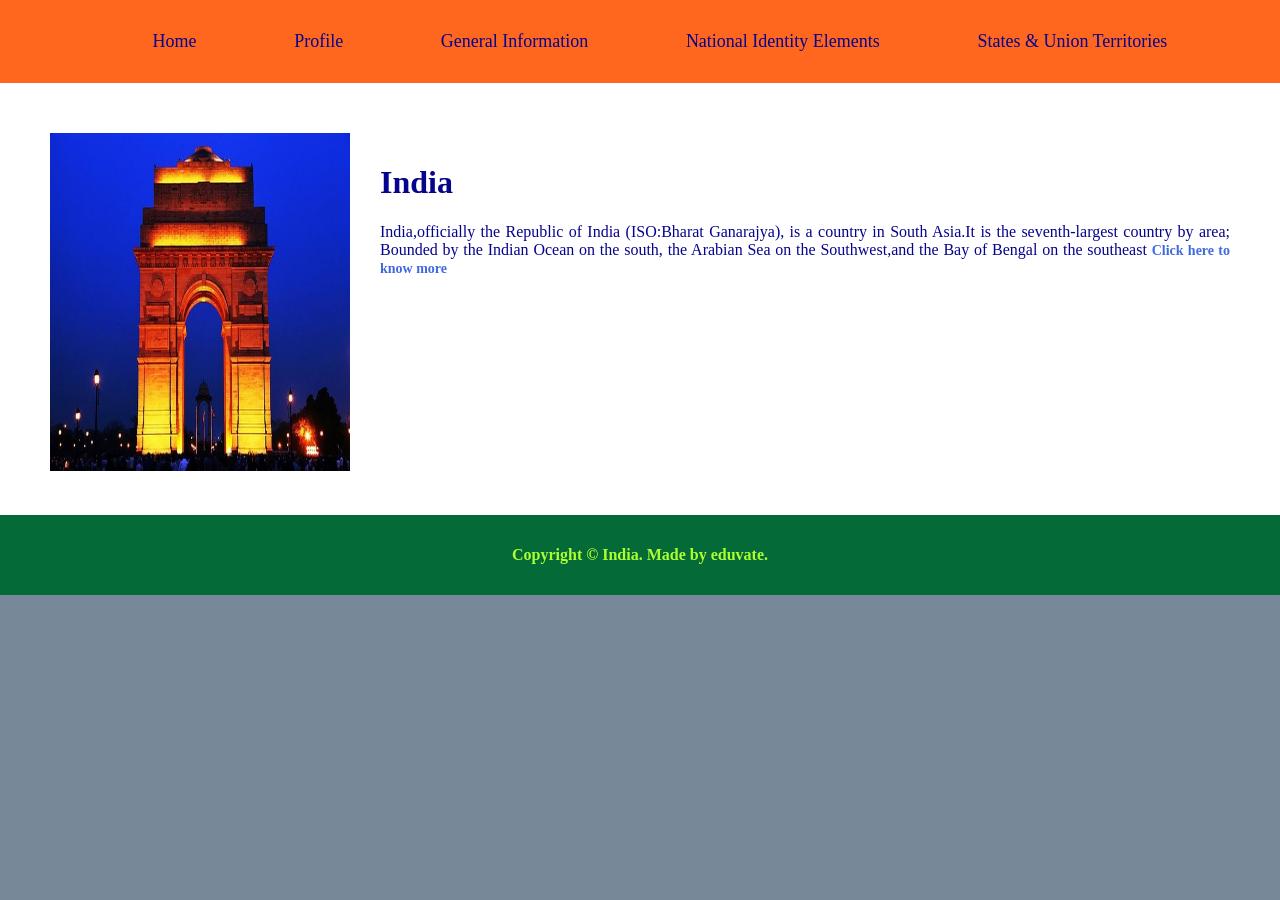
<file: index.html>
<!DOCTYPE html>
<html>
  <head>
    <title>Indian Portal|Home</title>
    <link rel="stylesheet" href="style.css">
  </head>
  <body>
    <header>
         <nav>
           <ul> 
             <li><a href="index.html">Home</a></li>
             <li><a href="profile.html">Profile</a></li>
             <li><a href="general_info.html">General Information</a></li>
             <li><a href="national_elements.html">National Identity Elements</a></li>
              <li><a href="states_union_territories.html">States & Union Territories</a>
              </li>
             </ul>
            </nav>
      </header>

      <main>
        <div class="row">
            <div class="column1">
               <img src="indiangate.jpg"height="338px" width="300px">
            </div>
            <div class="column2">
          <h1>India</h1>
                <p>India,officially the Republic of India (ISO:Bharat Ganarajya), is a country in South Asia.It is the seventh-largest country by area; Bounded by the Indian Ocean on the south, the Arabian Sea on the Southwest,and the Bay of Bengal on the southeast
                <a href="profile.html"><strong>Click here to know more</strong></a> 
            </div>
        </div>
      </main>
      <footer> 
        <p id="footer_paragraph">Copyright &copy; India. Made by eduvate.</p>
      </footer>      
    </body>
   </html>
</file>
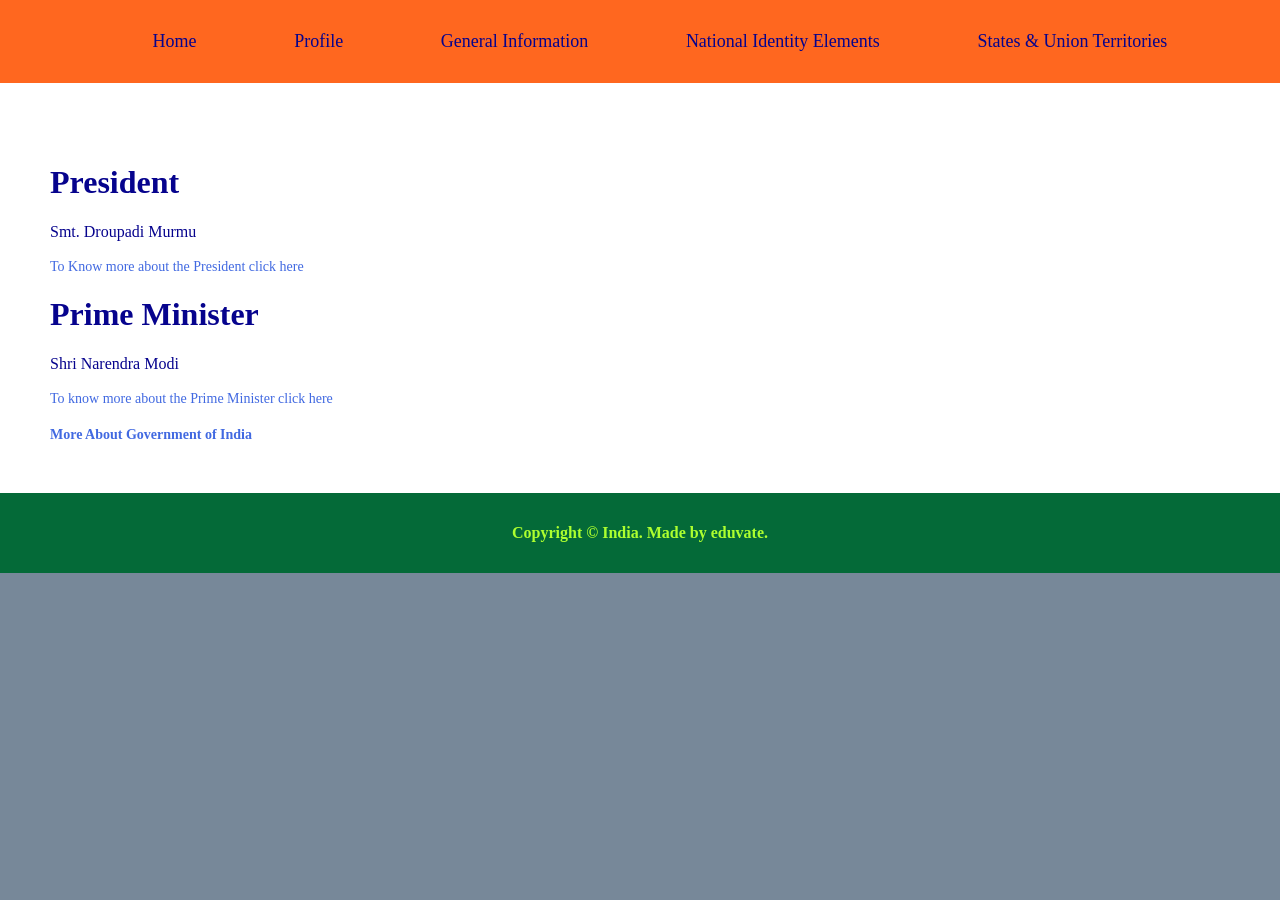
<file: general_info.html>
<!DOCTYPE html>
<html>
  <head>
    <title>Indian Portal|General Info</title>
    <link rel="stylesheet" href="style.css">
  </head>
  <body>
    <header>
      <nav>
        <ul>
             <li><a href="index.html">Home</a></li>
             <li><a href="profile.html">Profile</a></li>
             <li><a href="general_info.html">General Information</a></li>
             <li><a href="national_elements.html">National Identity Elements</a></li>
              <li><a href="states_union_territories.html">States & Union Territories</a>
              </li>
             </ul>
            </nav>
      </header>

      <main>
          <div class="row">
            <div class="column2">
              <h1>President</h1>
                <p> Smt. Droupadi Murmu </p>
                <a href="https://presidentofindia.nic.in/"target="_blank">To Know more about the President click here</a>
              <h1> Prime Minister </h1>
                <p> Shri Narendra Modi </p>
                <a href="https://www.pmindia.gov.in/en/pms-profile/"target="_blank">To know more about the Prime Minister click here</a><br><br> 
                <a href="https://www.india.gov.in/my-government/whos-who" target="_blank">
                <strong>More About Government of India</strong></a>
            </div>  
          </div>
        </main> 
      <footer> 
        <p id="footer_paragraph">Copyright &copy; India. Made by eduvate.</p>
      </footer>
            
    </body>
   </html>
</file>
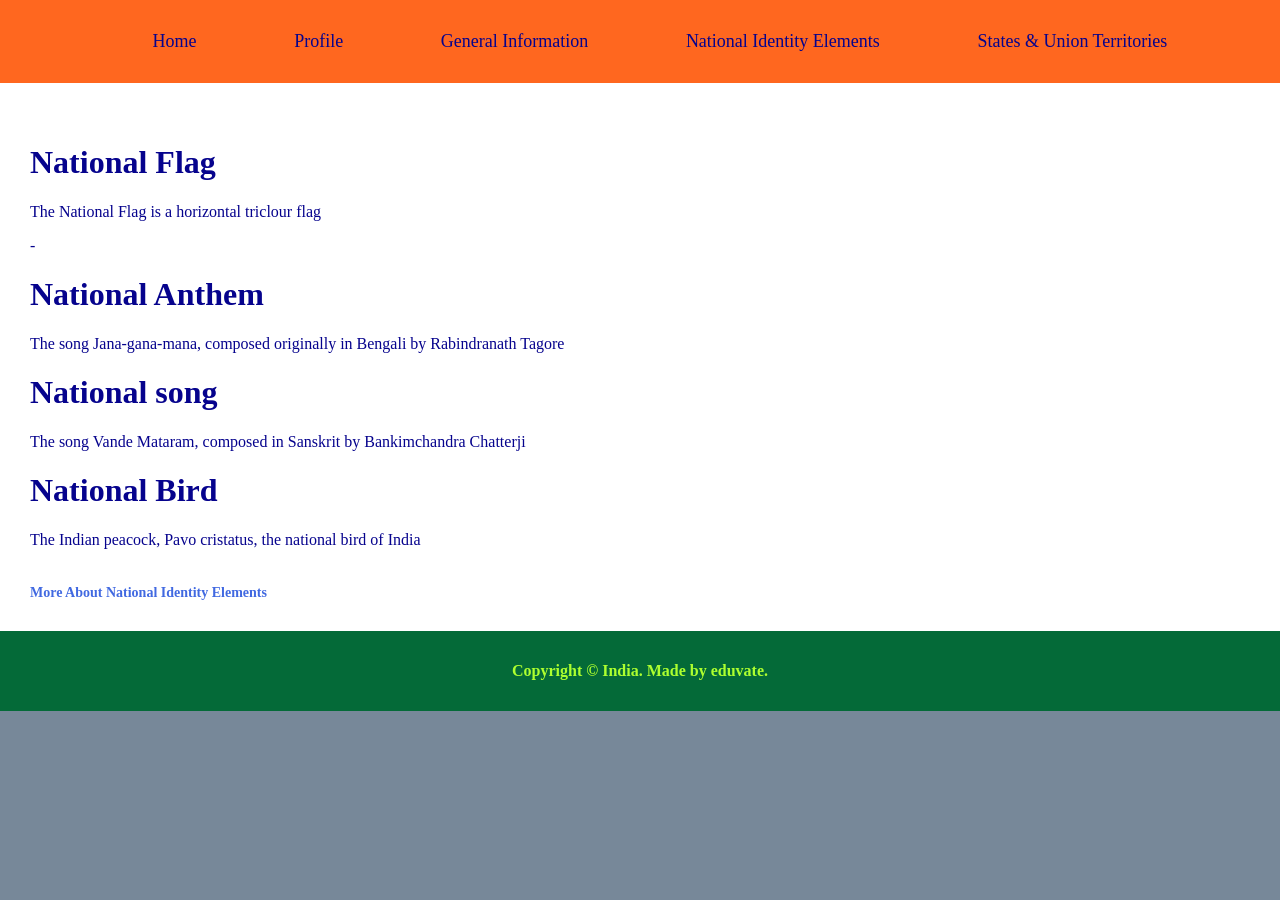
<file: national_elements.html>
<!DOCTYPE html>
  <head>
    <title>Indian Portal|National Identity Elements</title>
    <link rel="stylesheet" href="style.css">
  </head>
  <body>
    <header>
         <nav>
           <ul> 
             <li><a href="index.html">Home</a></li>
             <li><a href="profile.html">Profile</a></li>
             <li><a href="general_info.html">General Information</a></li>
             <li><a href="national_elements.html">National Identity Elements</a></li>
              <li><a href="states_union_territories.html">States & Union Territories</a>
              </li>
             </ul>
            </nav>
      </header>

      <main>
        <div class="row">
            <div clas="column2">
            <h1>National Flag</h1>
              <p>The National Flag is a horizontal triclour flag</p>-
            <h1>National Anthem</h1>
                 <p>The song Jana-gana-mana, composed originally in Bengali by Rabindranath Tagore</p>
            <h1>National song</h1>
              <p>The song Vande Mataram, composed in Sanskrit by Bankimchandra Chatterji</p>   
           
          <h1>National Bird</h1>
              <p>The Indian peacock, Pavo cristatus, the national bird of India</p>
              <br>
              <a href="https://knowindia.india.gov.in/national-identity-elements/"style="color:royalblue;"target="_blank">  
              <strong>More About National Identity Elements</strong></a>
          </div>
        </div>          
      </main>
      <footer> 
        <p id="footer_paragraph">Copyright &copy; India. Made by eduvate.</p>
      </footer>            
    </body>
  </html>
</file>
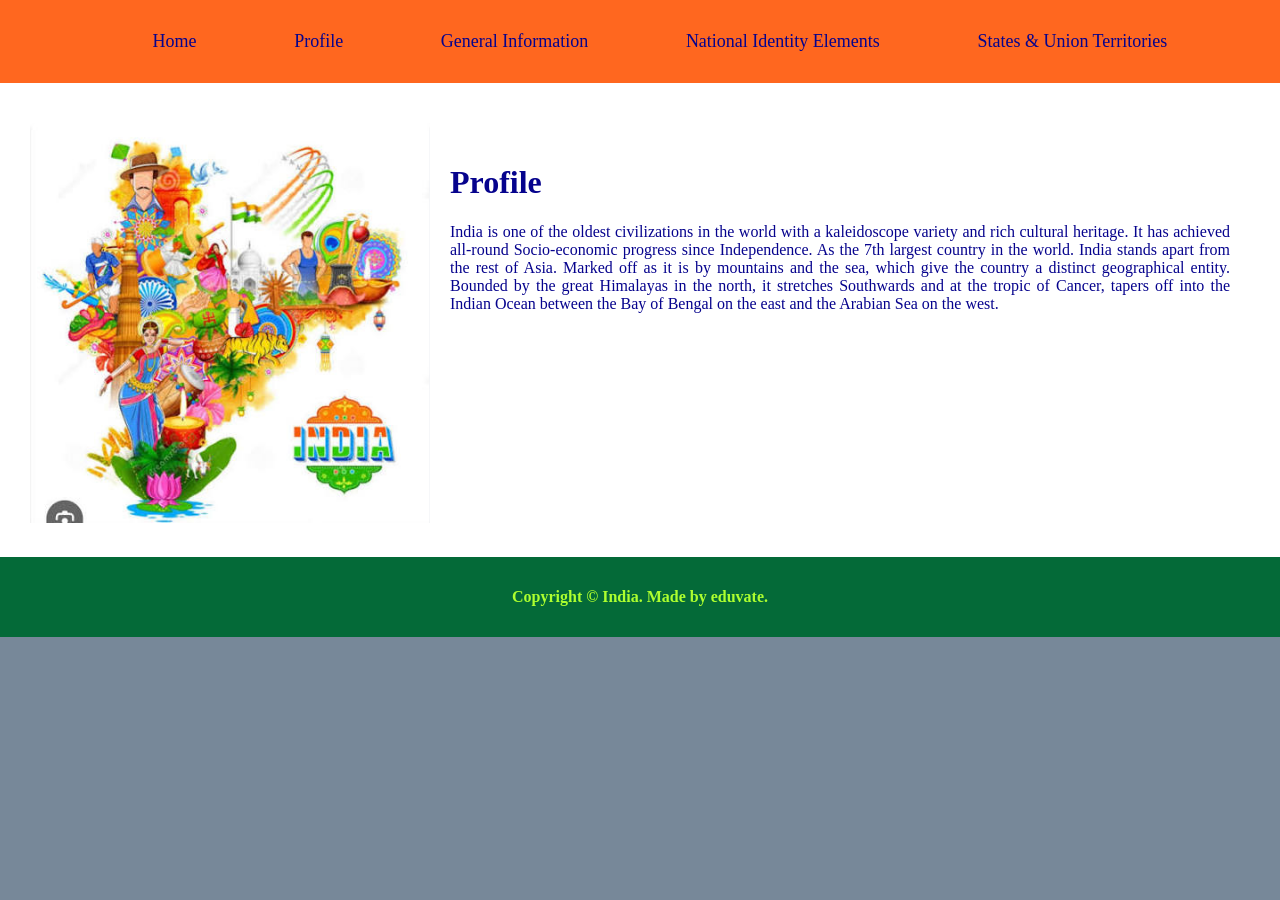
<file: profile.html>
<!DOCTYPE html>
<html>
  <head>
    <title>Indian Portal|Profile</title>
    <link rel="stylesheet" href="style.css">
  </head>
  <body>
    <header>
         <nav>
           <ul> 
             <li><a href="index.html">Home</a></li>
             <li><a href="profile.html">Profile</a></li>
             <li><a href="general_info.html">General Information</a></li>
             <li><a href="national_elements.html">National Identity Elements</a></li>
              <li><a href="states_union_territories.html">States & Union Territories</a>
              </li>
             </ul>
            </nav>
      </header>

      <main>
        <div class="row">
            <div clas="column1">
               <img src="indiaculture.jpg "height="400px" width="400px"> 
            </div>
            <div class="column2">
                <h1>Profile</h1>
                  <p>India is one of the oldest civilizations in the world with a kaleidoscope variety and rich cultural heritage. It has achieved all-round Socio-economic progress since Independence. As the 7th largest country in the world. India stands apart from the rest of Asia. Marked off as it is by mountains and the sea, which give the country a distinct geographical entity. Bounded by the great Himalayas in the north, it stretches Southwards and at the tropic of Cancer, tapers off into the Indian Ocean between the Bay of Bengal on the east and the Arabian Sea on the west.</p> 
                
            </div>
        </div>
      </main>
      <footer> 
         <p id="footer_paragraph">Copyright &copy; India. Made by eduvate.</p>
      </footer>            
    </body>
   </html>
</file>
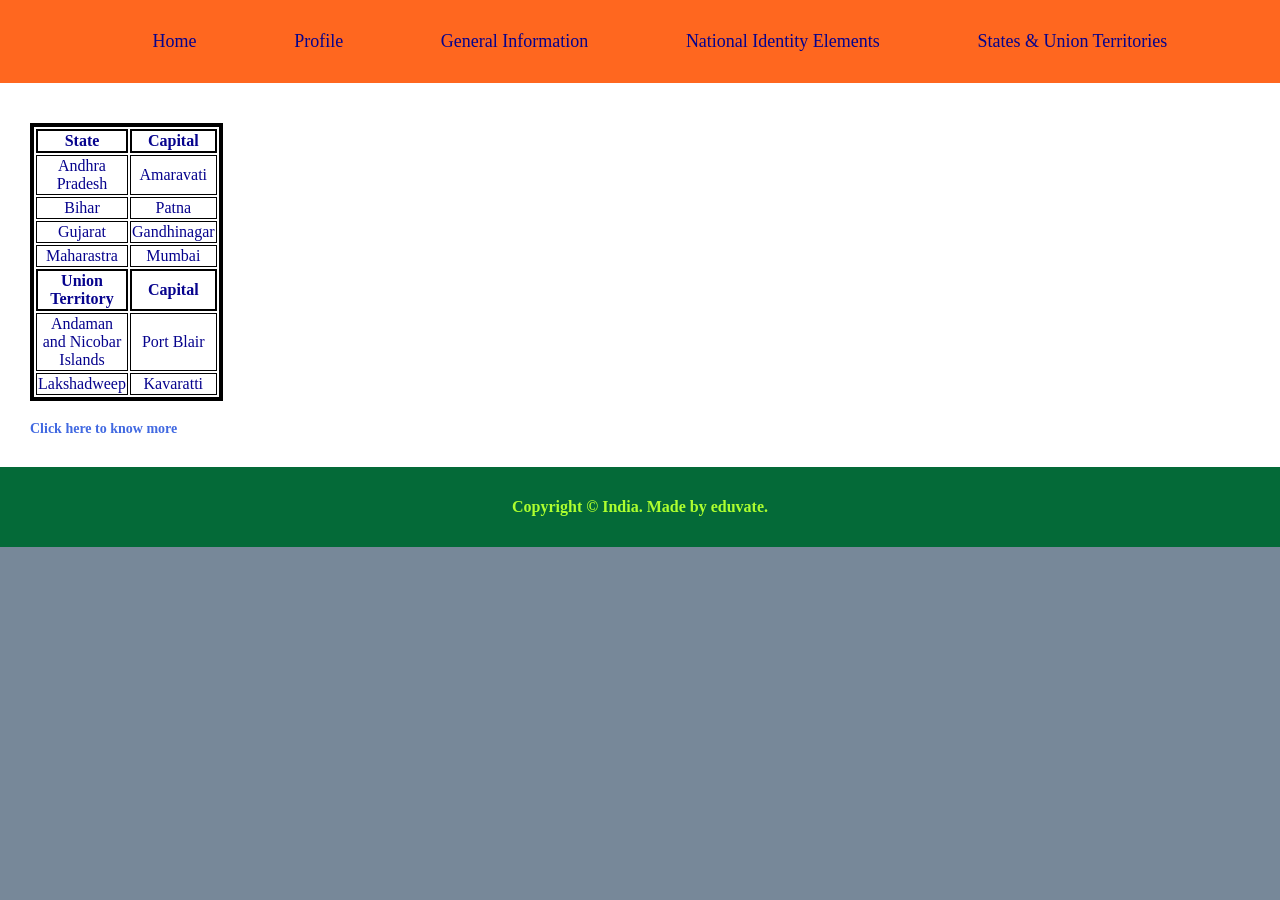
<file: states_union_territories.html>
<!DOCTYPE html>
<html>
  <head>
    <title>Indian Portal|States & Union Territories</title>
    <link rel="stylesheet" href="style.css">
  </head>
  <body>
    <header>
         <nav>
           <ul> 
             <li><a href="index.html">Home</a></li>
             <li><a href="profile.html">Profile</a></li>
             <li><a href="general_info.html">General Information</a></li>
             <li><a href="national_elements.html">National Identity Elements</a></li>
              <li><a href="states_union_territories.html">States & Union Territories</a></li>
             </ul>
            </nav>
      </header>

      <main>
        <div class="row">
            <div clas="column2">
            <table>
              <!-- States -->
              <tr>
                <th>State</th>
                <th>Capital</th>
               </tr>
               <tr>
                 <td>Andhra Pradesh</td>
                 <td>Amaravati</td>
               </tr>
               <tr>
                  <td>Bihar</td>
                  <td>Patna</td>
               </tr>
               <tr>   
                 <td>Gujarat</td>
                 <td>Gandhinagar</td>
                </tr>
                <tr>
                   <td>Maharastra</td>
                   <td>Mumbai</td>
                </tr>

                <!-- Union Territories -->
                 <th>Union Territory</th>
                 <th>Capital</th>
               </tr>
               <tr>
                  <td>Andaman and Nicobar Islands</td>
                  <td>Port Blair</td>
              </tr>   
              <tr>
                <td>Lakshadweep</td>
                <td>Kavaratti</td>
             </tr>
           </table>
           <br>
           <a href="https://knowindia.india.gov.in/states-uts/"target="_blank">
           <strong>Click here to know more</strong></a>
         </div>
       </div>
     </main>
   <footer>
         <p id="footer_paragraph">Copyright &copy; India. Made by eduvate.</p>
         </footer>   
    </body>
   </html>
</file>
<file: style.css>
body{
	margin: 0;
	padding: 0;
	background-color: lightslategrey;
}
header{
	padding: 15px;
	background-color: #FF671F;
}
nav ul{
	display: flex;
	justify-content: space-evenly;
}
nav ul li{
	list-style: none;
}
nav ul li a {
	color: #06038D;
	text-decoration: none;
	font-size: 18px;
}
footer{
	padding: 15px;
	margin-bottom: 0px;
	background: #046A38;
}
#footer_paragraph{
	text-align: center;
	font-weight:700;
	color: greenyellow;
}
a{
	color: royalblue;
	text-decoration: none;
	font-size: 14px;
	position: relative;
}
main{
	color: #06038D;
	padding: 10px;
	background-color: white;
}
p{
	text-align: justify;
}
.row{
   display: flex;
   flex-wrap: nowrap;
   padding: 20px;
   margin-top: 10px;
}
.column1{
	flex-basis: 40%;
	margin-left: 10px;
	padding: 10px;
}
.column2{
    flex-basis: 120%;
    padding: 20px;	
}
table {
	border: 4px solid black;
	width: 50%;
	text-align: center;
}
th{
	border: 2px solid black;
}
td{
	border: 1px solid black;
}
</file>
